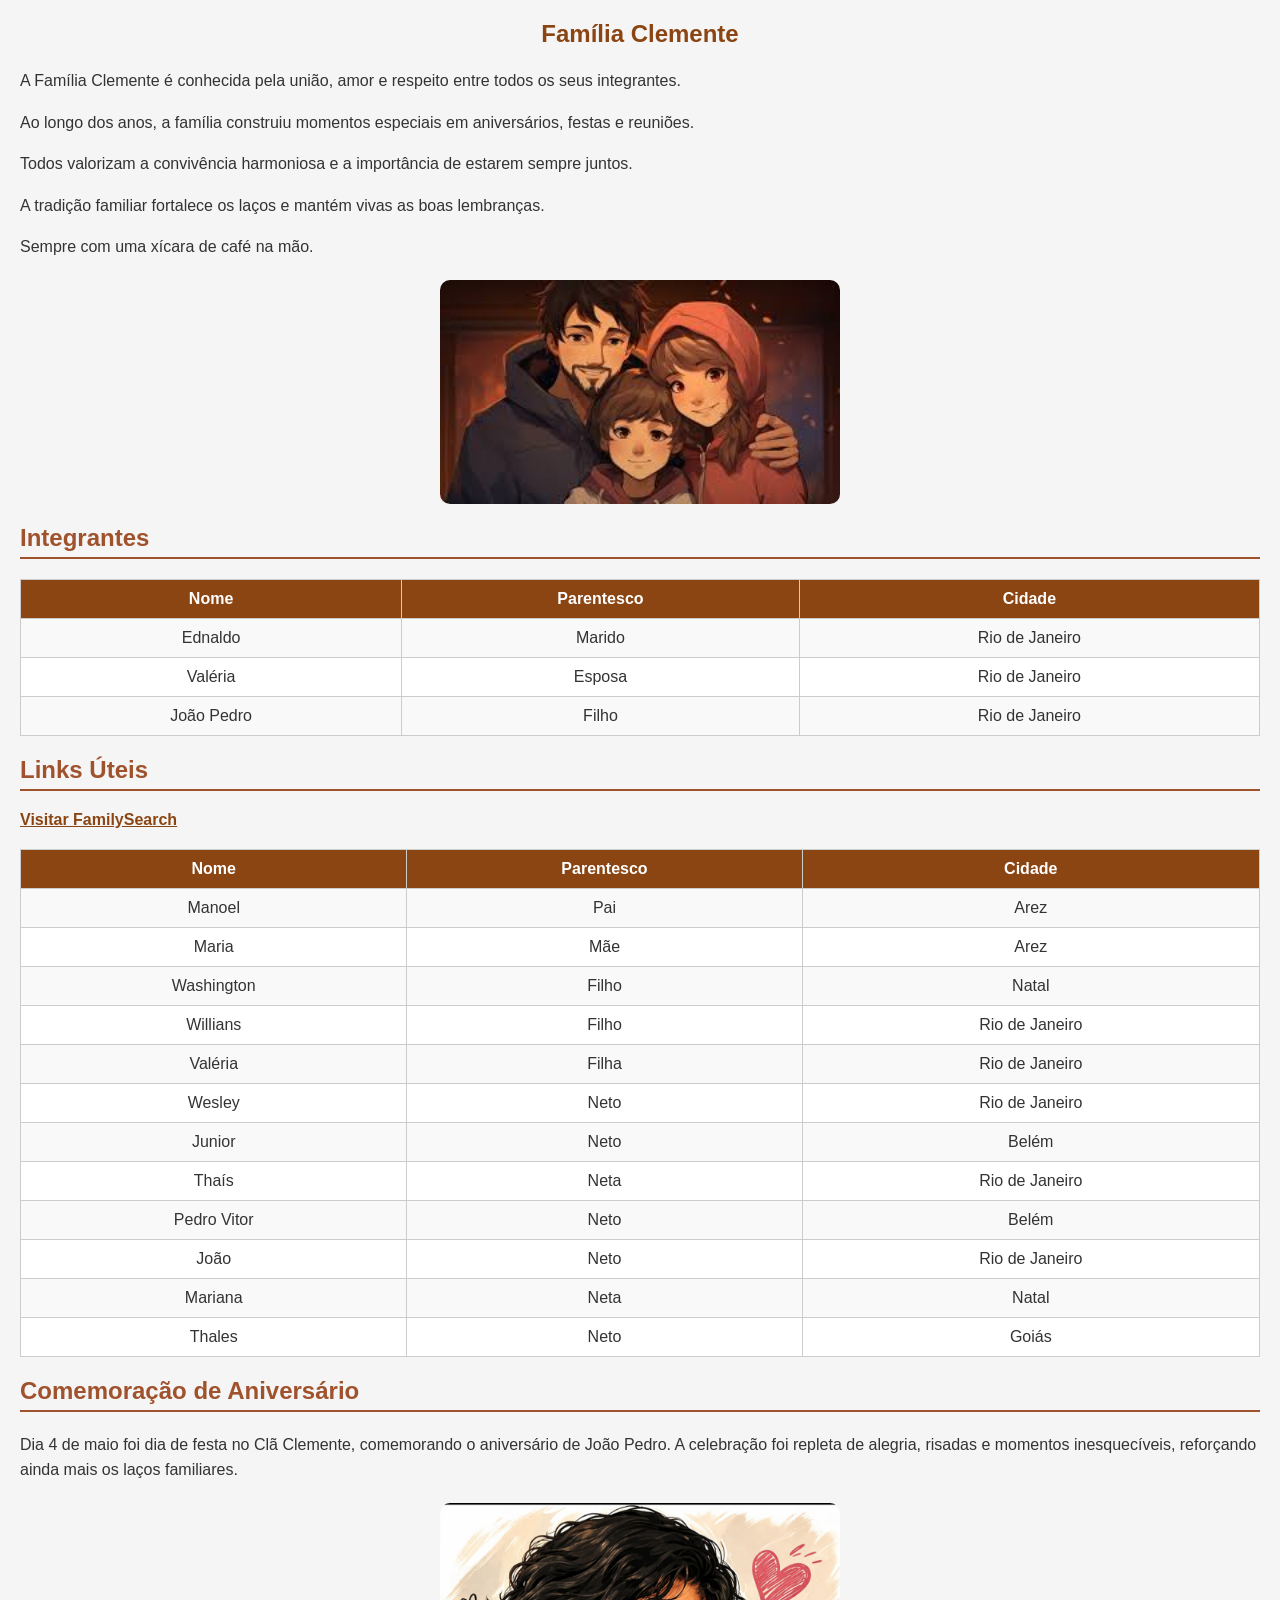
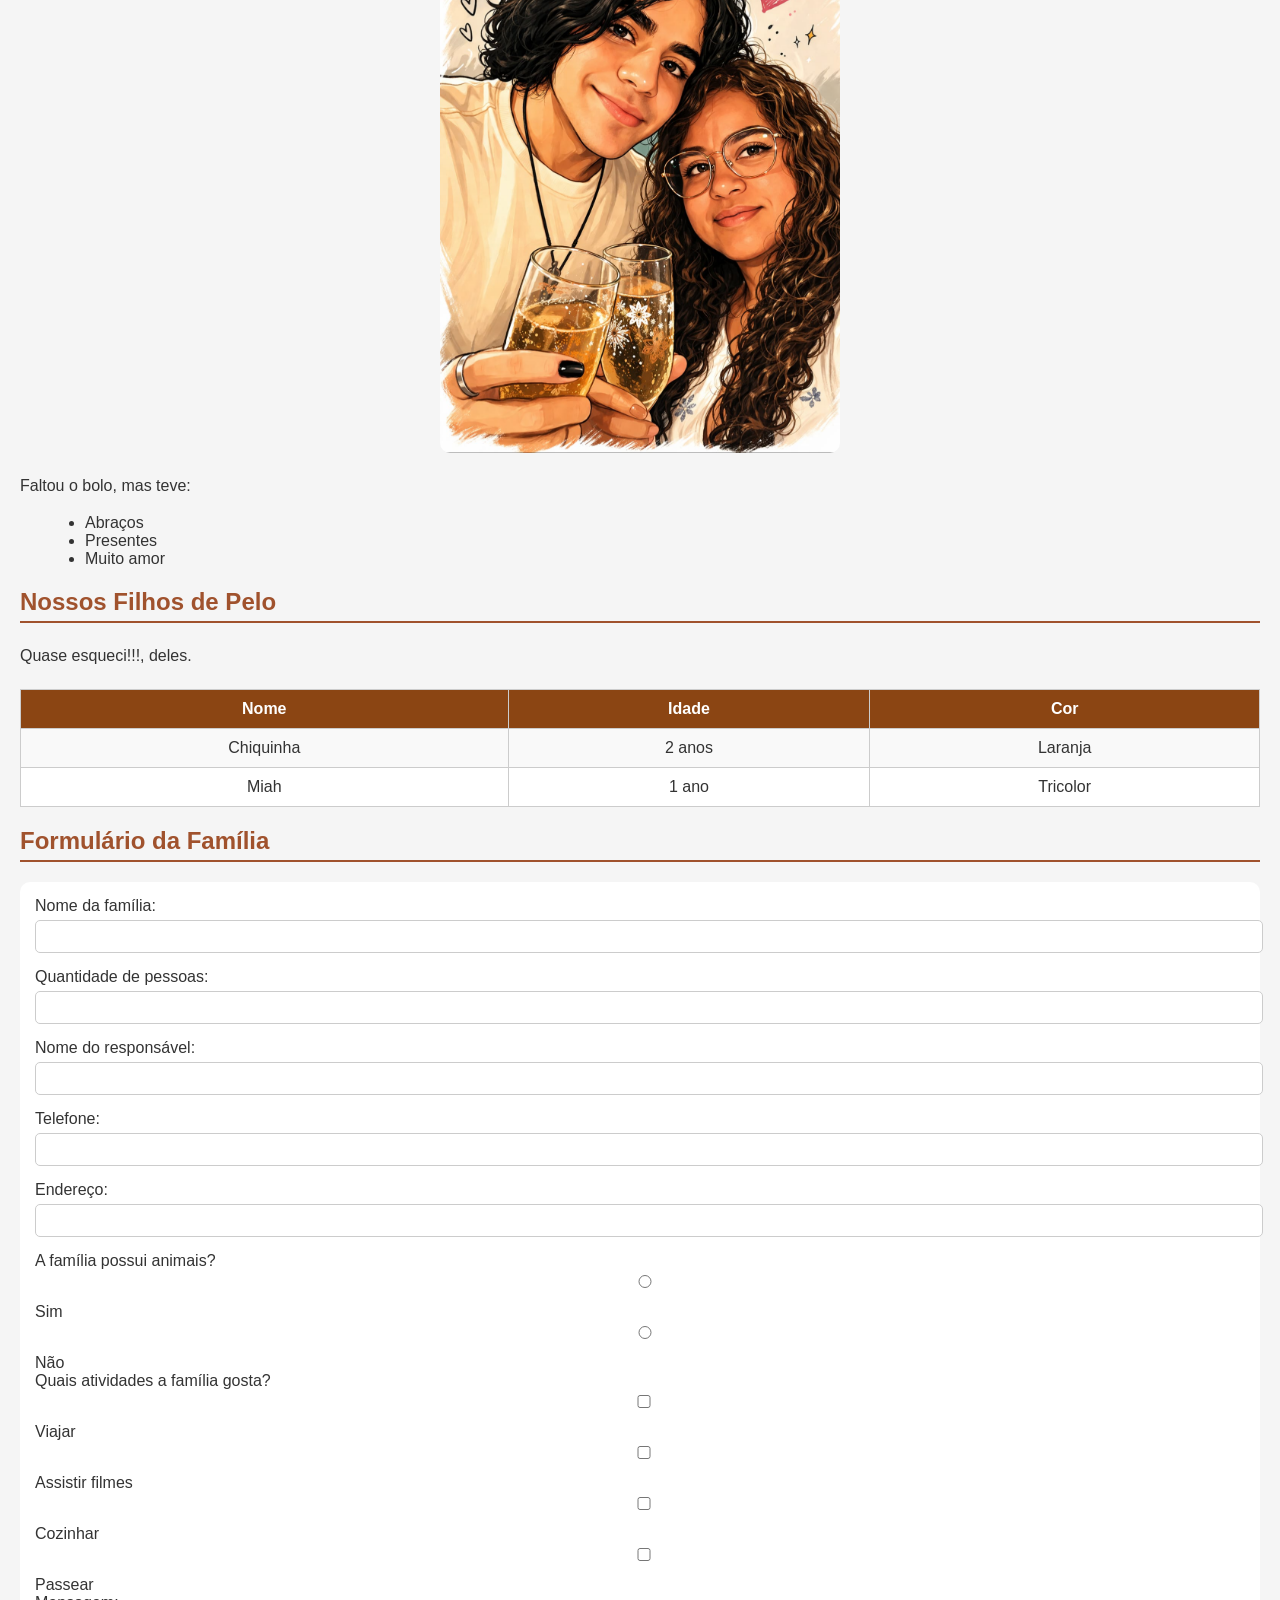
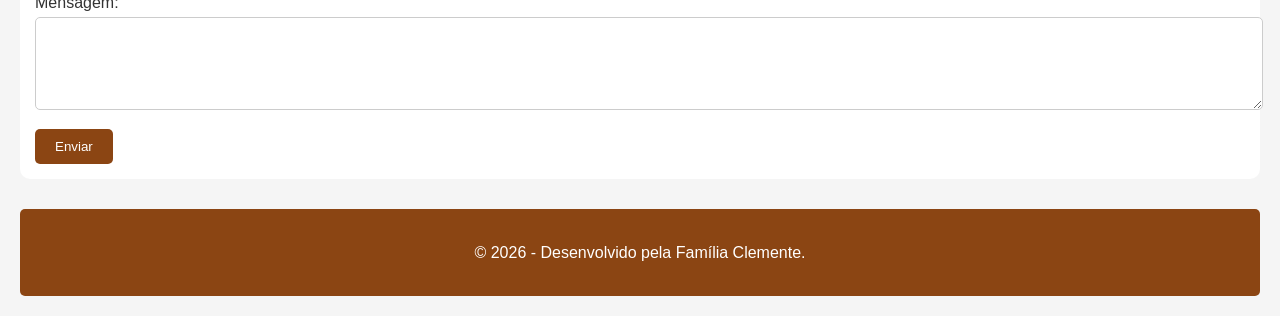
<file: index.html>
<!DOCTYPE html>
<html lang="pt-BR">
<head>
    <meta charset="UTF-8">
    <meta name="viewport" content="width=device-width, initial-scale=1.0">

    <title>Família Clemente</title>

    <link rel="stylesheet" href="css/style.css">
</head>

<body>

    <section class="container">

        <h1>Família Clemente</h1>

        <p>A Família Clemente é conhecida pela união, amor e respeito entre todos os seus integrantes.</p>

        <p>Ao longo dos anos, a família construiu momentos especiais em aniversários, festas e reuniões.</p>

        <p>Todos valorizam a convivência harmoniosa e a importância de estarem sempre juntos.</p>

        <p>A tradição familiar fortalece os laços e mantém vivas as boas lembranças.</p>

        <p>Sempre com uma xícara de café na mão.</p>

        <img src="familia.jpg" alt="Membros da Família Clemente reunidos">

        <h2>Integrantes</h2>

        <table>
            <tr>
                <th>Nome</th>
                <th>Parentesco</th>
                <th>Cidade</th>
            </tr>

            <tr>
                <td>Ednaldo</td>
                <td>Marido</td>
                <td>Rio de Janeiro</td>
            </tr>

            <tr>
                <td>Valéria</td>
                <td>Esposa</td>
                <td>Rio de Janeiro</td>
            </tr>

            <tr>
                <td>João Pedro</td>
                <td>Filho</td>
                <td>Rio de Janeiro</td>
            </tr>
        </table>
        </section>

        <h2>Links Úteis</h2>

        <a href="https://www.familysearch.org" target="_blank">
            Visitar FamilySearch
        </a>
        <table> 
            <tr>
                <th>Nome</th>
                <th>Parentesco</th>
                <th>Cidade</th>
            </tr>
            <tr>
                <td>Manoel</td>
                <td>Pai</td>
                <td>Arez</td>
            </tr>

            <tr>
                <td>Maria</td>
                <td>Mãe</td>
                <td>Arez</td>
            </tr>

            <tr>
                <td>Washington</td>
                <td>Filho</td>
                <td>Natal</td>
            </tr>

            <tr>
                <td>Willians</td>
                <td>Filho</td>
                <td>Rio de Janeiro</td>
            </tr>

            <tr>
                <td>Valéria</td>
                <td>Filha</td>
                <td>Rio de Janeiro</td>
            </tr>

            <tr>
                <td>Wesley</td>
                <td>Neto</td>
                <td>Rio de Janeiro</td>
            </tr>

            <tr>
                <td>Junior</td>
                <td>Neto</td>
                <td>Belém</td>
            </tr>

            <tr>
                <td>Thaís</td>
                <td>Neta</td>
                <td>Rio de Janeiro</td>
            </tr>

            <tr>
                <td>Pedro Vitor</td>
                <td>Neto</td>
                <td>Belém</td>
            </tr>

            <tr>
                <td>João</td>
                <td>Neto</td>
                <td>Rio de Janeiro</td>
            </tr>

            <tr>
                <td>Mariana</td>
                <td>Neta</td>
                <td>Natal</td>
            </tr>

            <tr>
                <td>Thales</td>
                <td>Neto</td>
                <td>Goiás</td>
            </tr>
        </table>

        
        <section class="aniversario">
            <h2>Comemoração de Aniversário</h2>

            <p>
                Dia 4 de maio foi dia de festa no Clã Clemente, comemorando o aniversário de João Pedro.
                A celebração foi repleta de alegria, risadas e momentos inesquecíveis, reforçando ainda mais
                os laços familiares.
            </p>

            <img src="jpval.png" alt="Aniversário de João Pedro">

            <p>Faltou o bolo, mas teve:</p>

            <ul>
                <li>Abraços</li>
                <li>Presentes</li>
                <li>Muito amor</li>
            </ul>
        </section>

        <h2>Nossos Filhos de Pelo</h2>

        <p>Quase esqueci!!!, deles.</p>

        <table>
            <tr>
                <th>Nome</th>
                <th>Idade</th>
                <th>Cor</th>
            </tr>

            <tr>
                <td>Chiquinha</td>
                <td>2 anos</td>
                <td>Laranja</td>
            </tr>

            <tr>
                <td>Miah</td>
                <td>1 ano</td>
                <td>Tricolor</td>
            </tr>
        </table>

        <h2>Formulário da Família</h2>

        <form>
            <label>Nome da família:</label>
            <input type="text">

            <label>Quantidade de pessoas:</label>
            <input type="number">

            <label>Nome do responsável:</label>
            <input type="text">

            <label>Telefone:</label>
            <input type="tel">

            <label>Endereço:</label>
            <input type="text">

            <label>A família possui animais?</label>

            <div>
                <input type="radio" name="animais"> Sim
                <input type="radio" name="animais"> Não
            </div>

            <label>Quais atividades a família gosta?</label>

            <div>
                <input type="checkbox"> Viajar
                <input type="checkbox"> Assistir filmes
                <input type="checkbox"> Cozinhar
                <input type="checkbox"> Passear
            </div>

            <label>Mensagem:</label>
            <textarea rows="5"></textarea>

            <button type="submit">Enviar</button>
        </form>

    </section>

    <footer>
        <p>&copy; 2026 - Desenvolvido pela Família Clemente.</p>
    </footer>

</body>
</html>
</file>
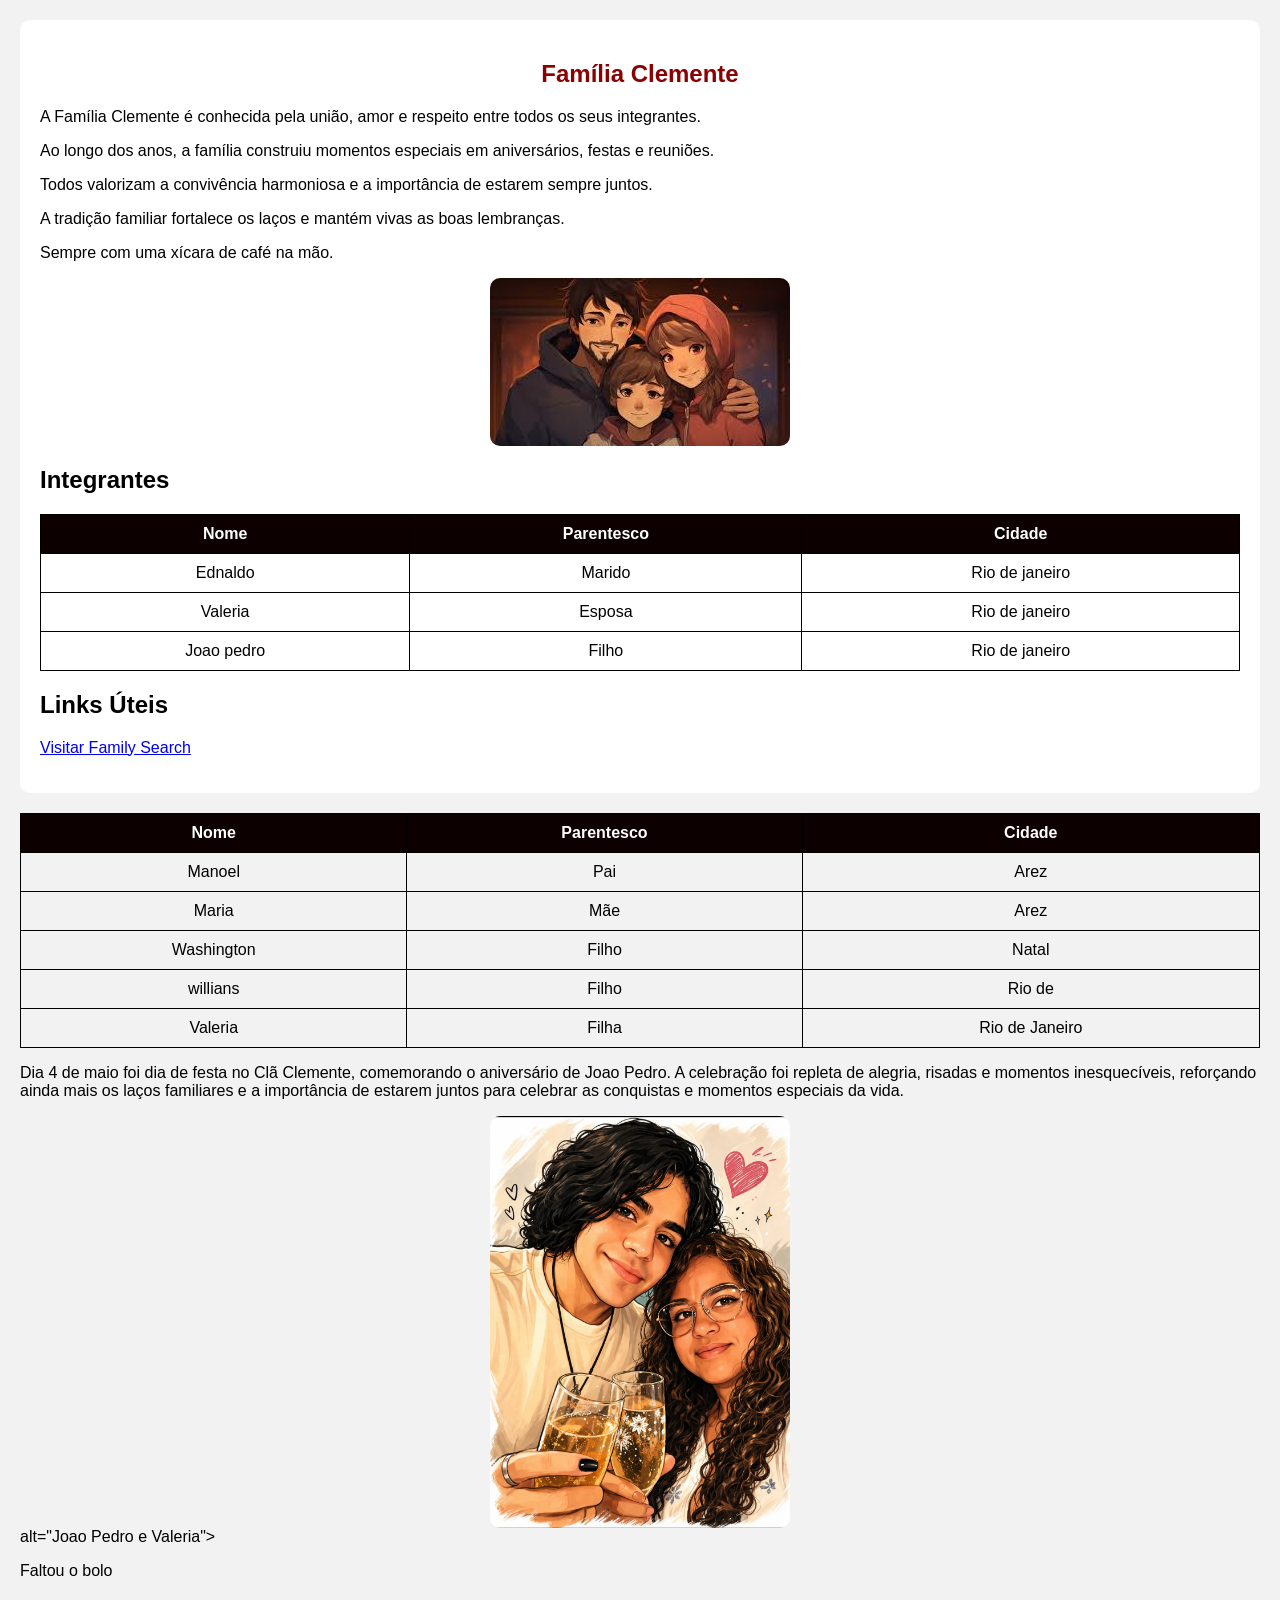
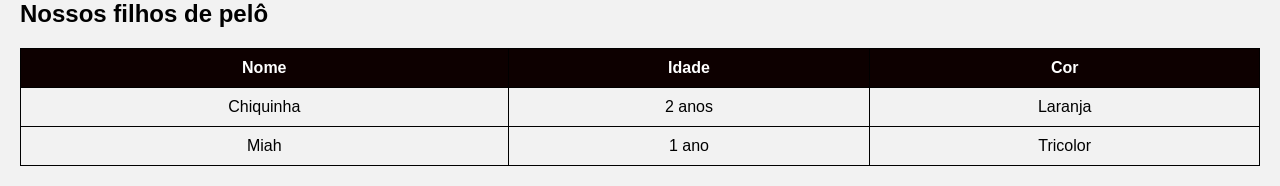
<file: clemente.html>
<!DOCTYPE html>
<html lang="pt-BR">
<head>
<meta charset="UTF-8">
<meta name="viewport" content="width=device-width, initial-scale=1.0">
<title>Família Clemente</title>

<style>
body{
    font-family: Arial, sans-serif;
    margin: 20px;
    background-color: #f2f2f2;
}

h1{
    text-align: center;
    color: darkred;
}

section{
    background: white;
    padding: 20px;
    border-radius: 10px;
}

img{
    width: 300px;
    display: block;
    margin: auto;
    border-radius: 10px;
}

table{
    width: 100%;
    border-collapse: collapse;
    margin-top: 20px;
}

th, td{
    border: 1px solid black;
    padding: 10px;
    text-align: center;
}

th{
    background-color: rgb(13, 0, 0);
    color: white;
}
</style>
</head>
<body>

<section>

<h1>Família Clemente</h1>

<p>A Família Clemente é conhecida pela união, amor e respeito entre todos os seus integrantes.</p>

<p>Ao longo dos anos, a família construiu momentos especiais em aniversários, festas e reuniões.</p>

<p>Todos valorizam a convivência harmoniosa e a importância de estarem sempre juntos.</p>

<p>A tradição familiar fortalece os laços e mantém vivas as boas lembranças.</p>

<p>Sempre com uma xícara de café na mão.</p>

<img src="familia.jpg" alt="Membros da Família Clemente reunidos e sorrindo em ambiente interno acolhedor, transmitindo união e carinho familiar">

<h2>Integrantes</h2>

<table>
<tr>
<th>Nome</th>
<th>Parentesco</th>
<th>Cidade</th>
</tr>

<tr>
<td>Ednaldo</td>
<td>Marido</td>
<td>Rio de janeiro
</td>
</tr>

<tr>
<td>Valeria</td>
<td>Esposa</td>
<td>Rio de janeiro</td>
</tr>

<tr>
<td>Joao pedro</td>
<td>Filho</td>
<td>Rio de janeiro</td>
</tr>

</table>

<h2>Links Úteis</h2>

<p>
<a href="https://www.familysearch.org" target="_blank">
Visitar Family Search
</a>
</p>
</section>
</body>

<table>

    <tr>
        <th>Nome</th>
        <th>Parentesco</th>
        <th>Cidade</th>
    </tr>
    <tr>
        <td>Manoel</td>
        <td>Pai</td>
        <td>Arez</td>
    </tr>
    <tr>
        <td>Maria</td>
        <td>Mãe</td>
        <td>Arez</td>
    </tr>

    <tr>
        <td>Washington</td>
        <td>Filho</td>
        <td>Natal</td>

    </tr>
    <tr>
        <td>willians</td>
        <td>Filho</td>
        <td>Rio de </td>
            </tr>
            <tr>
                <td>Valeria</td>
                <td>Filha</td>
                <td>Rio de Janeiro</td>
            </tr>
</table>

<p>Dia 4 de maio foi dia de festa no Clã Clemente, comemorando o aniversário de Joao Pedro. A celebração foi repleta de alegria, risadas e momentos inesquecíveis, reforçando ainda mais os laços familiares e a importância de estarem juntos para celebrar as conquistas e momentos especiais da vida.
</p>

<img src="jpval.png" style="width: 300px; height: auto;">
alt="Joao Pedro e Valeria">

<p>Faltou o bolo</p>

<h2> Nossos filhos de pelô</h2>

<table>
    <tr>
        <th>Nome</th>
        <th>Idade</th>
        <th>Cor</th>
    </tr>
    <tr>
        <td>Chiquinha</td>
        <td>2 anos</td>
        <td>Laranja</td>
    </tr>
    <tr>
        <td>Miah</td>
        <td>1 ano</td>
        <td>Tricolor</td>
    </tr>
</table>
</body>
</html>
</file>
<file: css/style.css>
body{
    font-family: Arial, sans-serif;
    background-color: #f4f4f4e7;
    color: #333;
    margin: 20px;
}

h1{
    text-align: center;
    color: #8b4513;
}

h2{
    color: #a0522d;
    border-bottom: 2px solid #a0522d;
    padding-bottom: 5px;
}

p{
    line-height: 1.6;
}

img{
    width: 400px;
    max-width: 100%;
    display: block;
    margin: 20px auto;
    border-radius: 10px;
}

table{
    width: 100%;
    border-collapse: collapse;
    margin: 20px 0;
    background-color: white;
}

th{
    background-color: #8b4513;
    color: white;
}

th, td{
    border: 1px solid #ccc;
    padding: 10px;
    text-align: center;
}

tr:nth-child(even){
    background-color: #f9f9f9;
}

a{
    color: #8b4513;
    font-weight: bold;
}

a:hover{
    color: #a0522d;
}

ul{
    margin-left: 25px;
}

form{
    background-color: white;
    padding: 15px;
    border-radius: 10px;
}

input,
textarea{
    width: 100%;
    padding: 8px;
    margin-top: 5px;
    margin-bottom: 15px;
    border: 1px solid #ccc;
    border-radius: 5px;
}

button{
    background-color: #8b4513;
    color: white;
    border: none;
    padding: 10px 20px;
    border-radius: 5px;
    cursor: pointer;
}

button:hover{
    background-color: #6f3410;
}

footer{
    text-align: center;
    margin-top: 30px;
    padding: 15px;
    background-color: #8b4513;
    color: white;
    border-radius: 5px;
}
```
</file>
